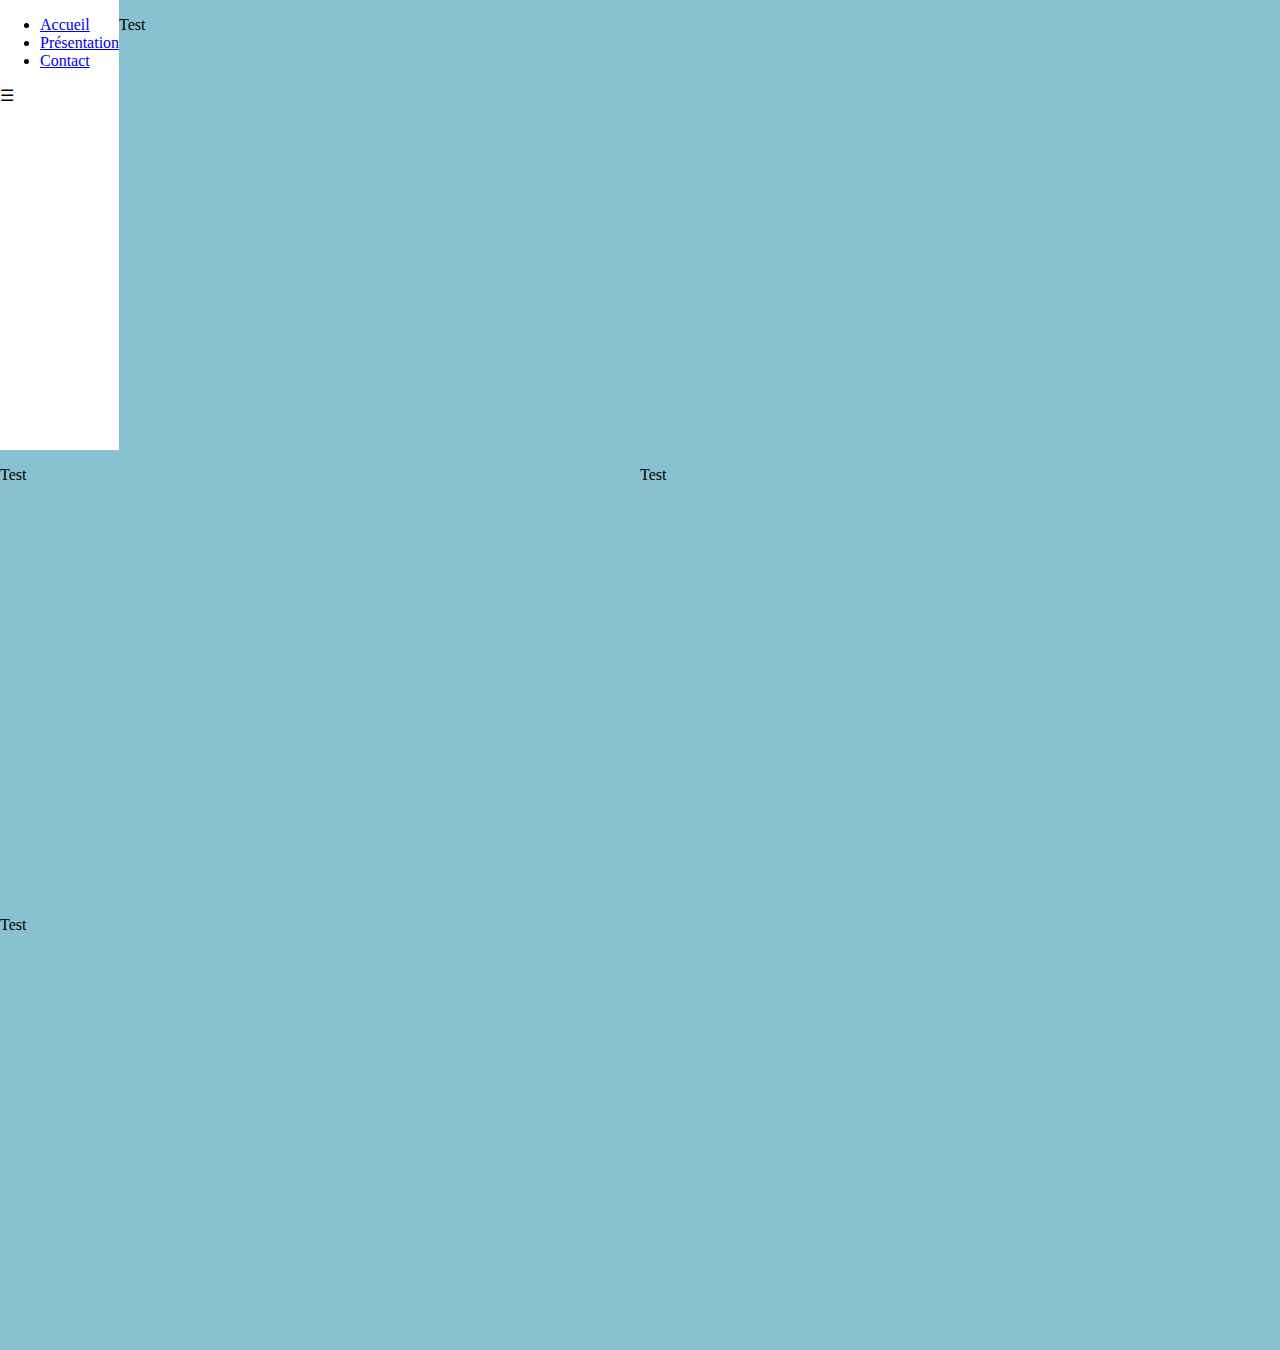
<file: job03/index.html>
<!DOCTYPE html>
<html lang="fr">
<head>
    <meta charset="UTF-8">
    <meta name="viewport" content="width=device-width, initial-scale=1.0">
    <link rel="stylesheet" href="style.css">
    <title>Sections colorées</title>
</head>
<body>
    <header>
        <nav>
            <ul class="menu">
                <li><a href="#">Accueil</a></li>
                <li><a href="#">Présentation</a></li>
                <li><a href="#">Contact</a></li>
            </ul>
            <div class="hamburger" onclick="toggleMenu()">☰</div>
        </nav>
    </header>

    <section class="section">
        <p> Test </p>
    </section>
    <section class="section">
        <p> Test </p>
    </section>
    <section class="section">
        <p> Test </p>
    </section>
    <section class="section">
        <p> Test </p>
    </section>

    <script>
        function toggleMenu() {
            const menu = document.querySelector('.menu');
            menu.classList.toggle('active');
        }
    </script>
</body>
</html>
</file>
<file: job03/style.css>
body {
    margin: 0;
    padding: 0;
    display: flex;
    flex-wrap: wrap;
    justify-content: space-around;
}

section {
    background-color: #88c1d0;
    flex: 1 22%;
    height: 50vh;
    box-sizing: border-box;
}

@media screen and (min-width: 1600px) {
    section {
        flex: 1 25%;
        height: 50vh;
    }
}

@media screen and (max-width: 1599px) {
    section {
        flex: 1 50%;
        height: 50vh;
    }
}

@media screen and (max-width: 767px) {
    section {
        flex: 1 100%;
        height: 50vh;
        .menu {
            display: none;
            flex-direction: column;
            align-items: center;
            text-align: center;
    }
}


header {
    background-color: #88c1d0;
    padding: 10px 20px;
}

.menu {
    list-style: none;
    margin: 0;
    padding: 0;
    display: flex;
}

.menu li {
    margin-right: 20px;
}

.hamburger {
    display: none;
    cursor: pointer;
}

@media screen and (max-width: 767px) {
    .menu {
        display: none;
        flex-direction: column;
        align-items: center;
        text-align: center;
    }

    .hamburger {
        display: block;
    }

    .menu.active {
        display: flex;
    }
} 
}
</file>
